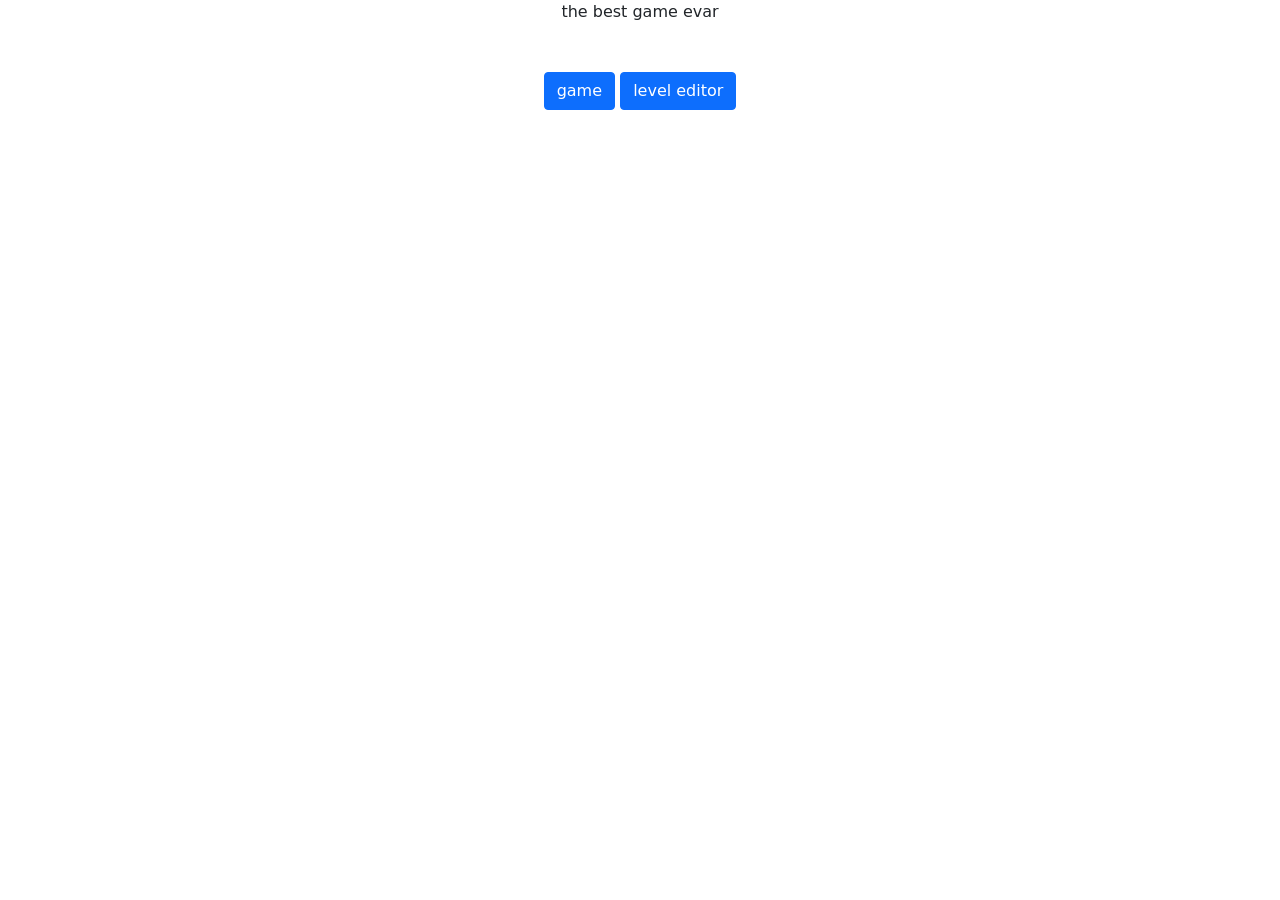
<file: 2d/index.html>
<html>
<head>
<title>menu</title>
<meta charset="UTF-8">
<meta name="description" content="best game ever">
<meta name="keywords" content="bad, game, stickman, wall">
<meta name="author" content="smilybot">
<meta name="viewport" content="width=device-width, initial-scale=1.0">
<link rel="stylesheet" href="css/editor.css">
<script src="js/jquery.js"> </script>
<script src="js/anguler.js"></script>
<script src="js/bootstrap.js"></script>
<center>
<header>the best game evar</header>
</center>
</head>
<body>
<br><br>
<center>
<a href="./game.html" class="btn btn-primary">game</a>
<a href="./level-editor.html" class="btn btn-primary">level editor</a>
</center>
</body>
</html>
</file>
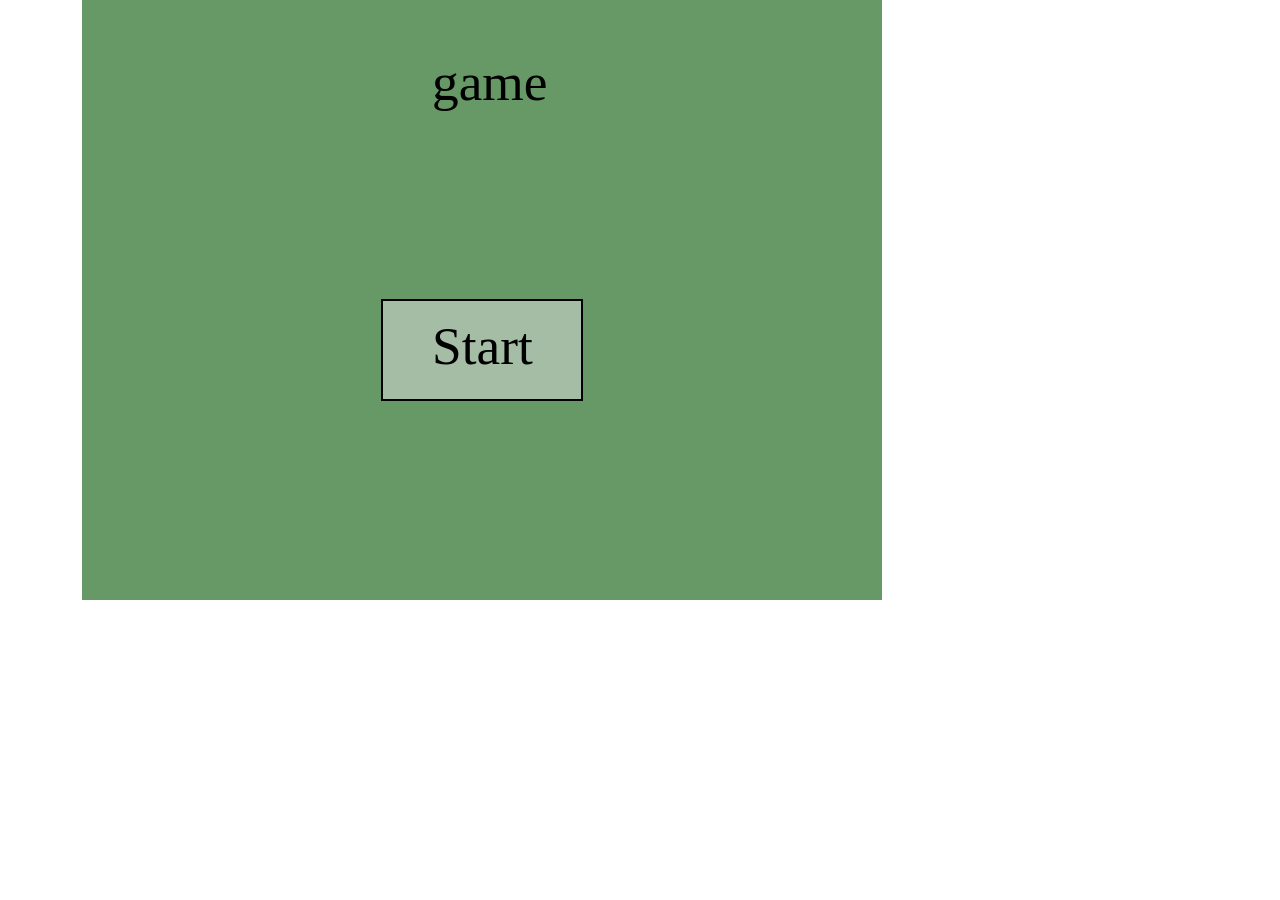
<file: 2d/game.html>
<!DOCTYPE html>
<html lang="en">
<head>
<title>game</title>
<meta charset="UTF-8">
<meta name="description" content="best game ever">
<meta name="keywords" content="bad, game, stickman, wall">
<meta name="author" content="smilybot">
<meta name="viewport" content="width=device-width, initial-scale=1.0">
<link rel="stylesheet" href="css/editor.css">
<script src="js/jquery.js"> </script>
<script src="js/anguler.js"></script>
<script src="js/bootstrap.js"></script>
</head>
<body>
<div class="container">
<canvas id="game" width="800" height="600"></canvas>
</div>
<script src="js/audi.js"></script>
<script src="js/engine.js"></script>
<script src="js/game.js"></script>
<noscript>Your browser does not support JavaScript!</noscript>
</body>

</html>
</file>
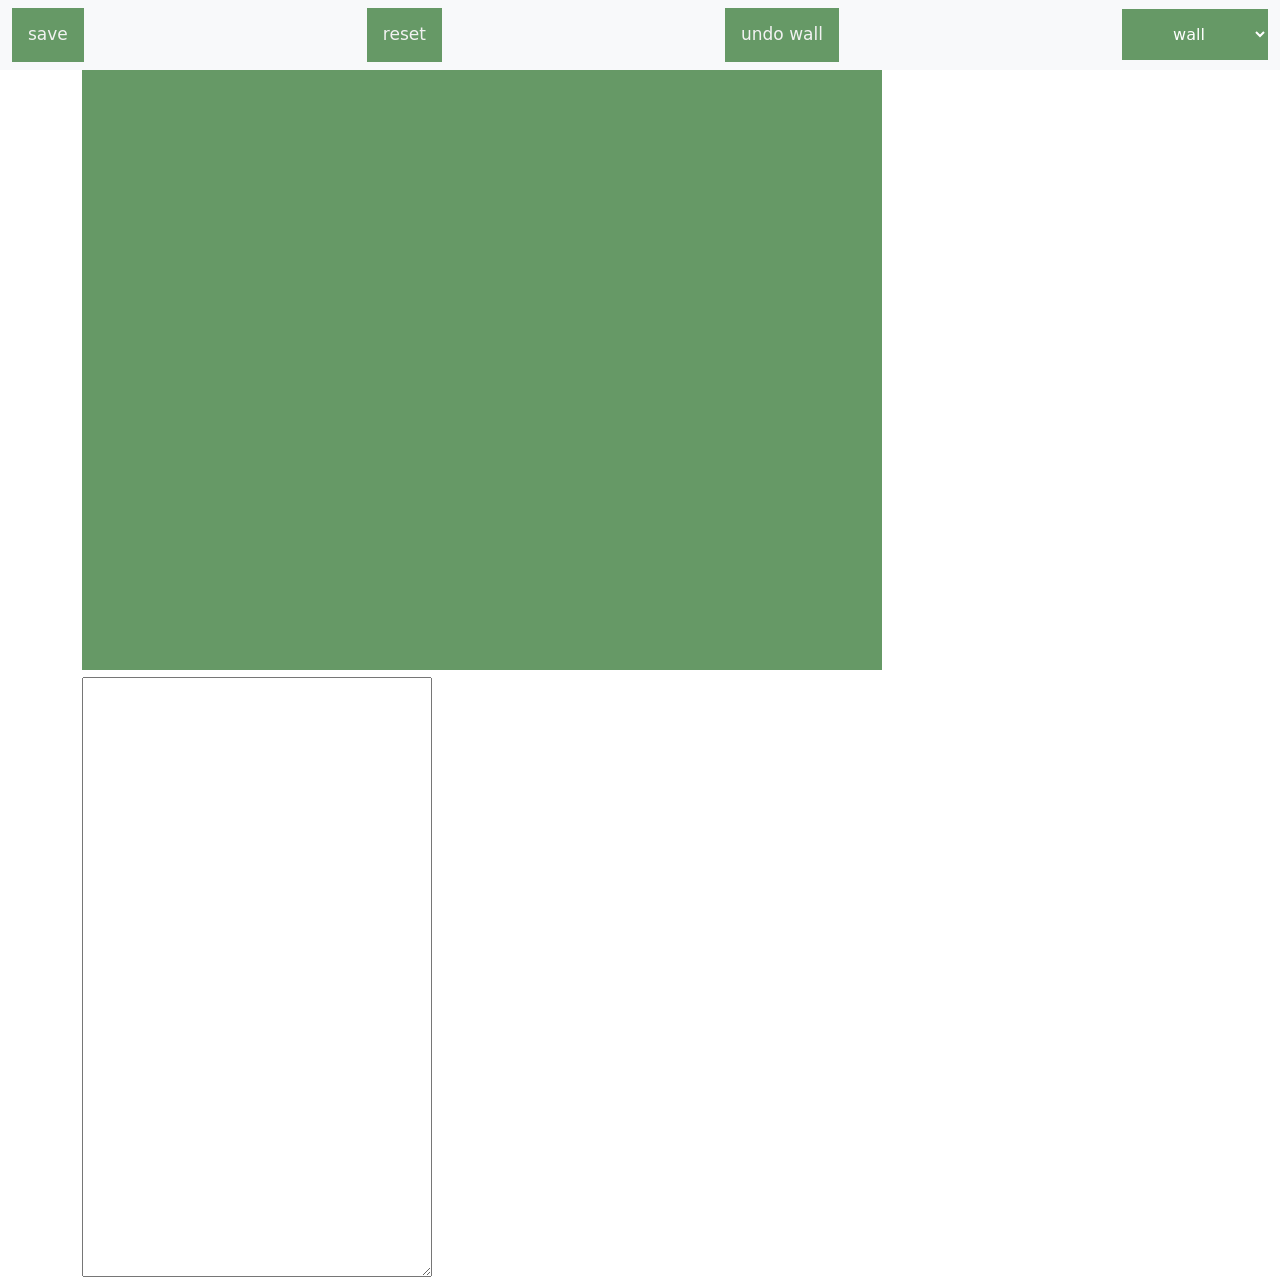
<file: 2d/level-editor.html>
<!DOCTYPE html>
<html lang="en">
<head>
<link rel="stylesheet" href="css/editor.css">
<nav class="navbar navbar-expand-sm bg-light">
<div class="container-fluid">
<button type="button" class="button" onclick="savething();">save</button>
<button type="button" class="button" onclick="reset();">reset</button>
<button type="button" class="button" onclick="undw();">undo wall</button>
<select name="fun" id="tools">
  <option value="1">wall</option>
  <option value="2">win pos</option>
  <option value="3">lose pos</option>
  <option value="4">spawn</option>
</select>
</div>
</nav>
<title>level editor</title>
<meta charset="UTF-8">
<meta name="description" content="best game ever">
<meta name="keywords" content="bad, game, stickman, wall">
<meta name="author" content="smilybot">
<meta name="viewport" content="width=device-width, initial-scale=1.0">
<script src="js/jquery.js"> </script>
<script src="js/anguler.js"></script>
<script src="js/bootstrap.js"></script>
</head>
<body>
<div class="container">
<canvas id="game" width="800" height="600"></canvas>
<textarea readonly class="ascii" id="out" type="output" style="width: 350px; height: 600px;"></textarea>
<script src="js/engine.js"></script>
<script src="js/editor.js"></script>
</div>
</body>
</html>
</file>
